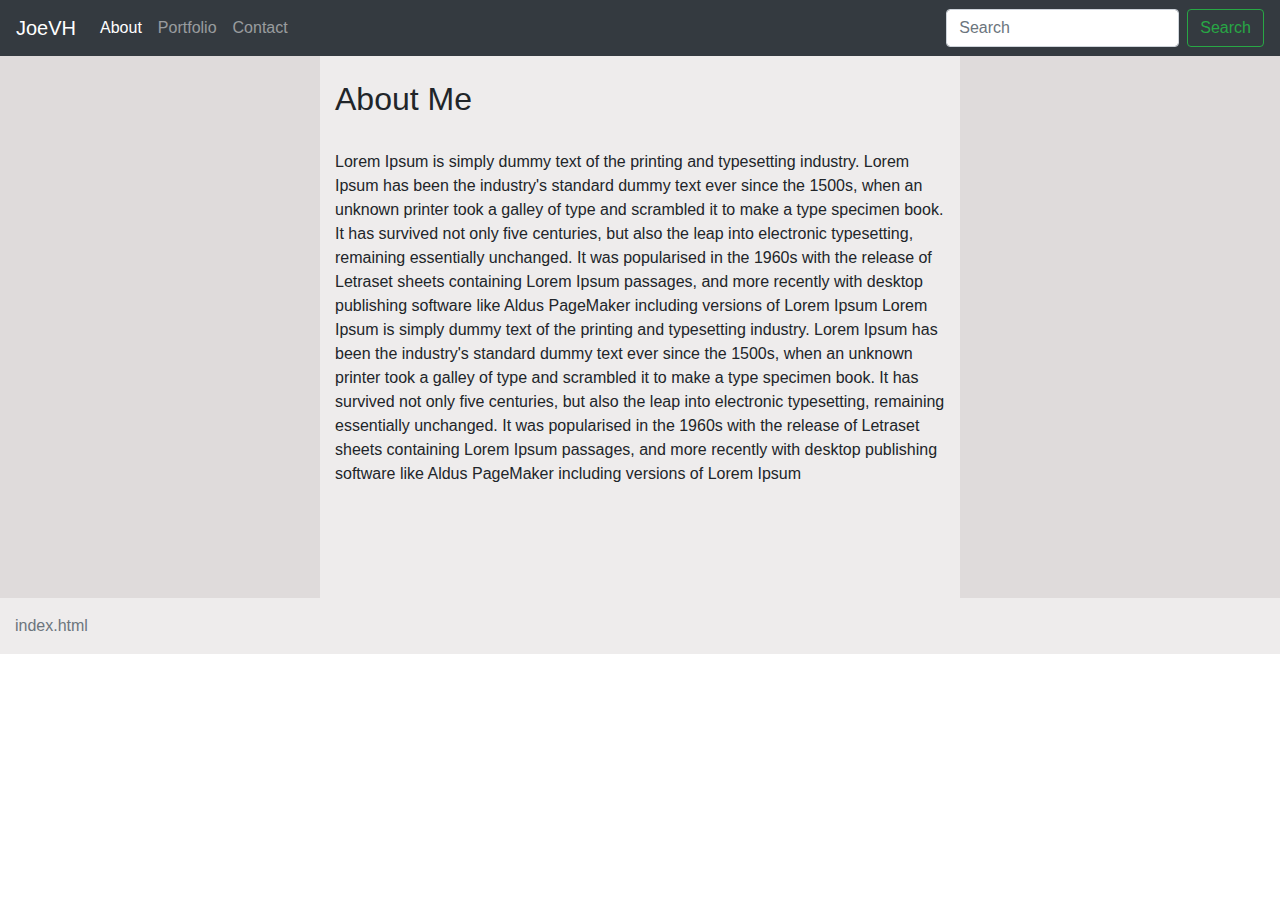
<file: index.html>
<!DOCTYPE html>
<html lang="en">

<head>
    <meta charset="UTF-8">
    <meta name="viewport" content="width=device-width, initial-scale=1.0">
    <meta http-equiv="X-UA-Compatible" content="ie=edge">
    <link rel="stylesheet" href="https://stackpath.bootstrapcdn.com/bootstrap/4.3.1/css/bootstrap.min.css"
        integrity="sha384-ggOyR0iXCbMQv3Xipma34MD+dH/1fQ784/j6cY/iJTQUOhcWr7x9JvoRxT2MZw1T" crossorigin="anonymous">
    <link rel="stylesheet" href="style.css">
    <title>Document</title>
</head>

<nav class="navbar navbar-expand-lg navbar-dark bg-dark">
    <a class="navbar-brand" href="#">JoeVH</a>
    <button class="navbar-toggler" type="button" data-toggle="collapse" data-target="#navbarNavAltMarkup"
        aria-controls="navbarNavAltMarkup" aria-expanded="false" aria-label="Toggle navigation">
        <span class="navbar-toggler-icon"></span>
    </button>
    <div class="collapse navbar-collapse" id="navbarNavAltMarkup">
        <div class="navbar-nav">
            <a class="nav-item nav-link active" href="https://joe8021.github.io/Bootstrap-Portfolio/">About
                <span class="sr-only">(current)</span></a>
            <a class="nav-item nav-link"
                href="https://joe8021.github.io/Bootstrap-Portfolio/portfolio.html">Portfolio</a>
            <a class="nav-item nav-link" href="https://joe8021.github.io/Bootstrap-Portfolio/contact.html">Contact</a>
        </div>
    </div>
    <form class="form-inline">
        <input class="form-control mr-sm-2" type="search" placeholder="Search" aria-label="Search">
        <button class="btn btn-outline-success my-2 my-sm-0" type="submit">Search</button>
    </form>
</nav>

<body>
    <div class="container-fluid">
        <div class="row">

            <div class="col-md-3"></div>

            <div class="col-md-6">
                <br>
                <h2>About Me </h2>
                <br>
                <p>Lorem Ipsum is simply dummy text of the printing and typesetting industry. Lorem Ipsum has been the
                    industry's standard dummy text ever since the 1500s, when an unknown printer took a galley of type
                    and
                    scrambled it to make a type specimen book. It has survived not only five centuries, but also the
                    leap
                    into electronic typesetting, remaining essentially unchanged. It was popularised in the 1960s with
                    the
                    release of Letraset sheets containing Lorem Ipsum passages, and more recently with desktop
                    publishing
                    software like Aldus PageMaker including versions of Lorem Ipsum Lorem Ipsum is simply dummy text of
                    the
                    printing and typesetting industry. Lorem Ipsum has been the industry's standard dummy text ever
                    since
                    the 1500s, when an unknown printer took a galley of type and scrambled it to make a type specimen
                    book.
                    It has survived not only five centuries, but also the leap into electronic typesetting, remaining
                    essentially unchanged. It was popularised in the 1960s with the release of Letraset sheets
                    containing
                    Lorem Ipsum passages, and more recently with desktop publishing software like Aldus PageMaker
                    including
                    versions of Lorem Ipsum</p>
            </div>
            <div class="col-md-3"> </div>
        </div>
        <div class="row">

            <br>
            <br>
            <br>
            <br>
            <div class="col-md-3"></div>
            <div class="col-md-6"></div>
            <div class="col-md-3"></div>
            <br>
            <br>
            <br>
            <footer class="footer mt-auto py-3">
                <div class="container">
                  <span class="text-muted">index.html</span>
                </div>
              </footer>
        </div>
    </div>

</body>

</html>
</file>
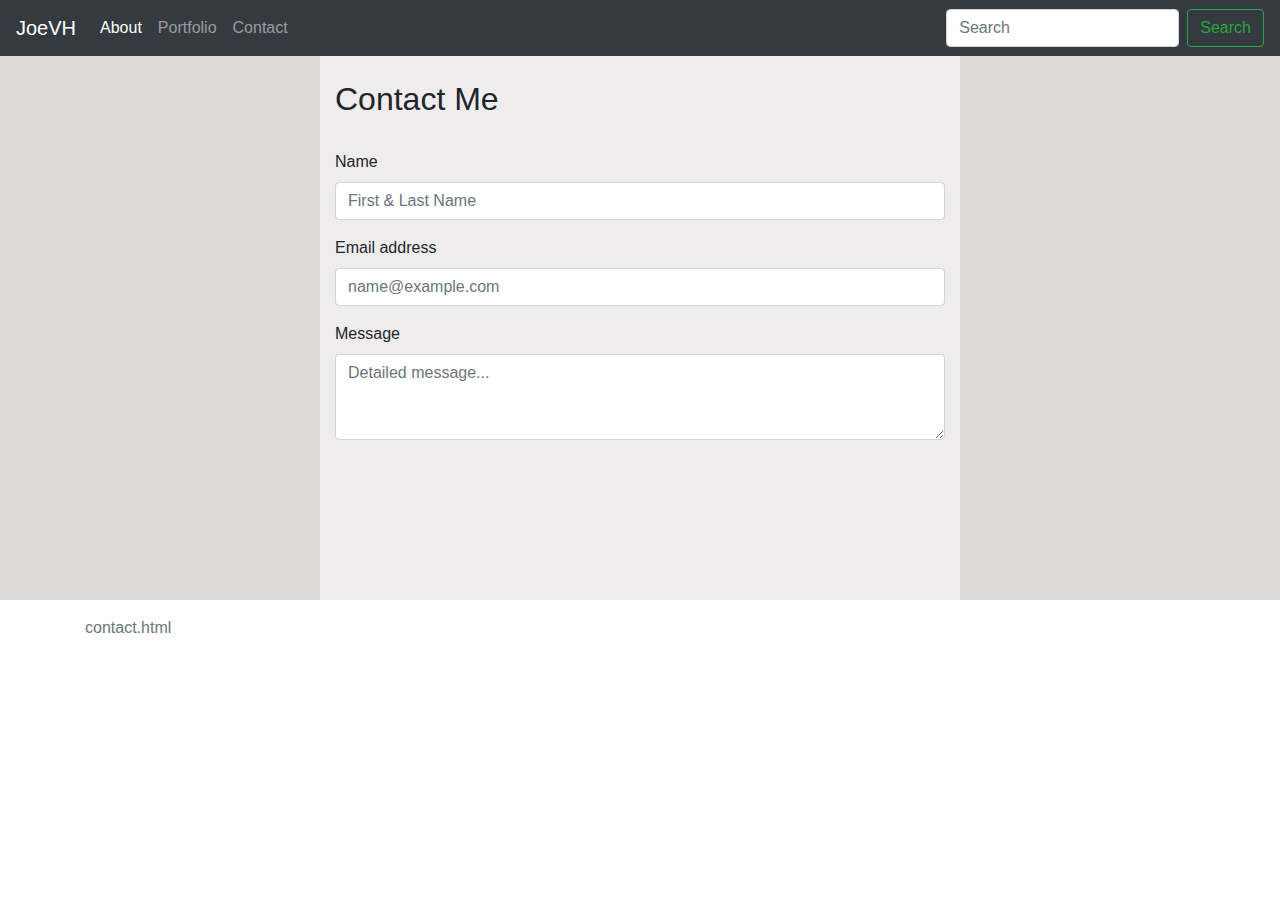
<file: contact.html>
<!DOCTYPE html>
<html lang="en">

<head>
    <meta charset="UTF-8">
    <meta name="viewport" content="width=device-width, initial-scale=1.0">
    <meta http-equiv="X-UA-Compatible" content="ie=edge">
    <link rel="stylesheet" href="https://stackpath.bootstrapcdn.com/bootstrap/4.3.1/css/bootstrap.min.css"
        integrity="sha384-ggOyR0iXCbMQv3Xipma34MD+dH/1fQ784/j6cY/iJTQUOhcWr7x9JvoRxT2MZw1T" crossorigin="anonymous">
    <link rel="stylesheet" href="style.css">
    <title>Document</title>
</head>

<nav class="navbar navbar-expand-lg navbar-dark bg-dark">
    <a class="navbar-brand" href="#">JoeVH</a>
    <button class="navbar-toggler" type="button" data-toggle="collapse" data-target="#navbarNavAltMarkup"
        aria-controls="navbarNavAltMarkup" aria-expanded="false" aria-label="Toggle navigation">
        <span class="navbar-toggler-icon"></span>
    </button>
    <div class="collapse navbar-collapse" id="navbarNavAltMarkup">
        <div class="navbar-nav">
                <a class="nav-item nav-link active" href="https://joe8021.github.io/Bootstrap-Portfolio/">About <span class="sr-only">(current)</span></a>
                <a class="nav-item nav-link" href="https://joe8021.github.io/Bootstrap-Portfolio/portfolio.html">Portfolio</a>
                <a class="nav-item nav-link" href="https://joe8021.github.io/Bootstrap-Portfolio/contact.html">Contact</a>
        </div>
    </div>
    <form class="form-inline">
        <input class="form-control mr-sm-2" type="search" placeholder="Search" aria-label="Search">
        <button class="btn btn-outline-success my-2 my-sm-0" type="submit">Search</button>
    </form>
</nav>

<body>
    <div class="container-fluid">

        <div class="row">
            <div class="col-md-3"></div>
            <div class="col-md-6">
                <br>
                <h2>Contact Me</h2>
                <br>
                <form>
                    <div class="form-group">
                        <label for="exampleFormControlInput1">Name</label>
                        <input type="name" class="form-control" id="exampleFormControlInput1"
                            placeholder="First & Last Name">
                    </div>
                    <div class="form-group">
                        <label for="exampleFormControlInput1">Email address</label>
                        <input type="email" class="form-control" id="exampleFormControlInput1"
                            placeholder="name@example.com">
                    </div>
                    <div class="form-group">
                        <label for="exampleFormControlTextarea1">Message</label>
                        <textarea class="form-control" id="exampleFormControlTextarea1" rows="3"
                            placeholder="Detailed message..."></textarea>
                    </div>
                </form>
            </div>
            <div class="col-md-3"></div>
        </div>
        <div class="row"> 
            <br>
            <br>
            <br>
            <br>
            <div class="col-md-3"></div>
            <div class="col-md-6"></div>
            <div class="col-md-3"></div>
            <br>
            <br>
            <br>
            <br>
            <br>
            <br>
        </div>
    </div>

    <footer class="footer mt-auto py-3">
        <div class="container">
          <span class="text-muted">contact.html</span>
        </div>
      </footer>


</body>

</html>
</file>
<file: style.css>
.col-md-3{
    background:rgba(78, 56, 56, 0.089);
}

.row{
    background:rgba(230, 227, 227, 0.671);
}

img{
    margin:10px;
}
</file>
